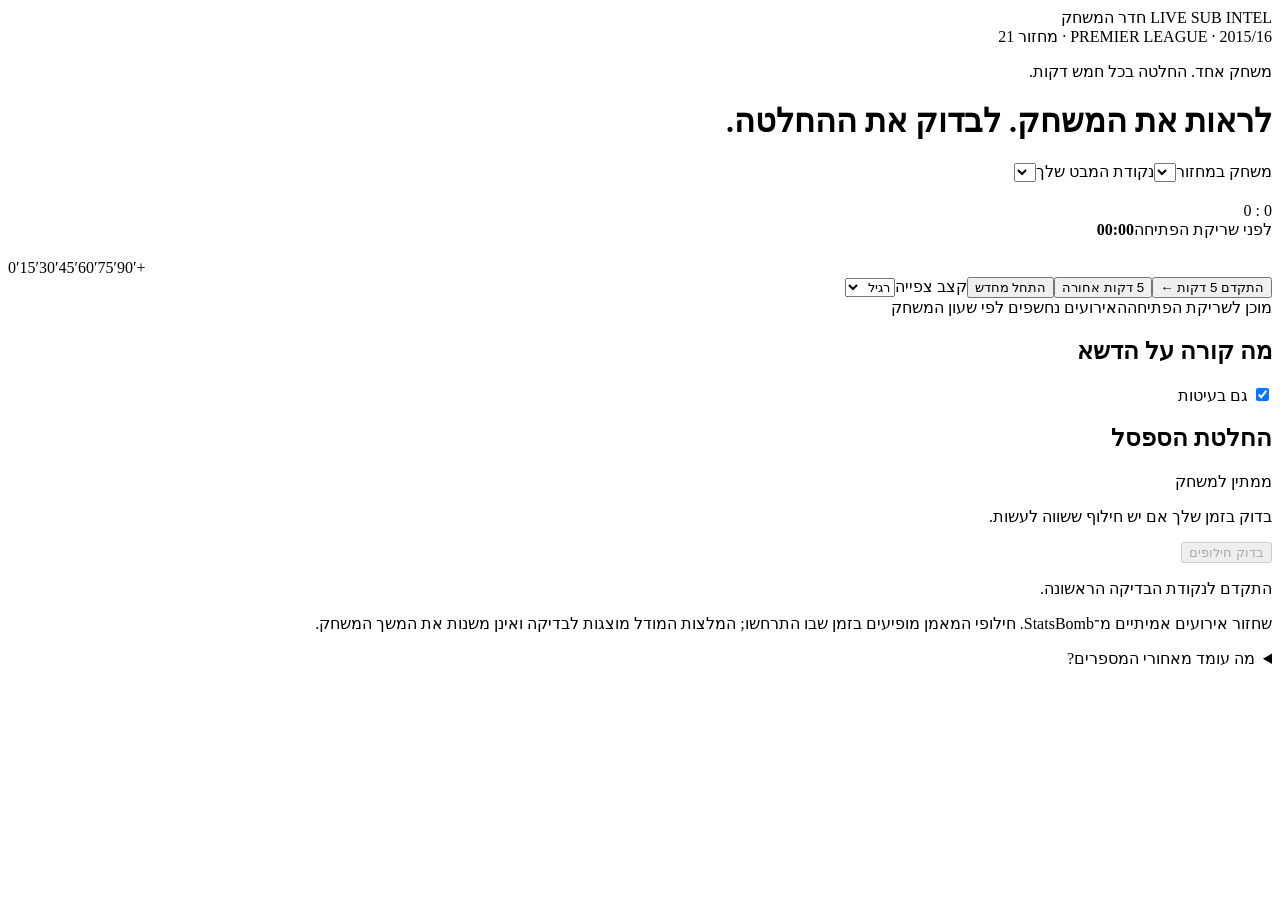
<file: web/match-replay/index.html>
<!doctype html>
<html lang="he" dir="rtl">
<head><meta charset="utf-8"><meta name="viewport" content="width=device-width,initial-scale=1">
<title>חדר המשחק — החלטות חילוף</title><style>/* STYLES */</style></head>
<body>
<header class="top"><div class="brand">LIVE SUB INTEL <span>חדר המשחק</span></div><span class="season">PREMIER LEAGUE · 2015/16 · מחזור 21</span></header>
<main>
  <div class="intro"><div><p class="eyebrow">משחק אחד. החלטה בכל חמש דקות.</p><h1>לראות את המשחק. לבדוק את ההחלטה.</h1></div><div class="pickers"><label class="team-picker">משחק במחזור<select id="fixture" aria-label="משחק במחזור"></select></label><label class="team-picker">נקודת המבט שלך<select id="team" aria-label="נקודת מבט הקבוצה"></select></label></div></div>
  <section class="scoreboard" aria-label="מצב המשחק">
    <div class="club"><span id="homeBadge" class="club-badge"></span><h2 id="home"></h2><span id="homePerspective" class="perspective"></span></div>
    <div class="score-center"><div id="score" class="score" aria-live="polite">0 : 0</div><div class="clock"><span id="period">לפני שריקת הפתיחה</span><strong id="clock">00:00</strong></div><span id="fixtureDate" class="date"></span></div>
    <div class="club"><span id="awayBadge" class="club-badge"></span><h2 id="away"></h2><span id="awayPerspective" class="perspective"></span></div>
  </section>
  <section class="transport card">
    <div class="rail" aria-label="התקדמות המשחק"><div id="railFill"></div><span id="railDot"></span></div><div class="ticks" dir="ltr"><span>0′</span><span>15′</span><span>30′</span><span>45′</span><span>60′</span><span>75′</span><span>90′+</span></div>
    <div class="controls"><button id="next" class="primary">התקדם 5 דקות ←</button><button id="finishSegment" hidden>השלם את המקטע</button><button id="back">5 דקות אחורה</button><button id="reset" class="quiet">התחל מחדש</button><label class="speed">קצב צפייה<select id="speed"><option value="4000">רגיל</option><option value="1500">מהיר</option><option value="0">מיידי</option></select></label></div>
    <div class="segment-meta"><span id="segmentStatus" aria-live="polite">מוכן לשריקת הפתיחה</span><span>האירועים נחשפים לפי שעון המשחק</span></div>
  </section>
  <div class="workspace">
    <section class="card event-panel"><div class="section-top"><h2>מה קורה על הדשא</h2><label class="shot-filter"><input id="showShots" type="checkbox" checked> גם בעיטות</label></div><div id="eventFlash" class="event-flash" hidden aria-live="polite"></div><ol id="events" class="event-list"></ol></section>
    <section class="card decision-panel"><div class="section-top"><h2>החלטת הספסל</h2><span id="decisionMinute" class="pill">ממתין למשחק</span></div><p class="muted">בדוק בזמן שלך אם יש חילוף ששווה לעשות.</p><button id="check" class="primary wide" disabled aria-expanded="false" aria-controls="analysis">בדוק חילופים</button><p id="checkHint" class="muted small">התקדם לנקודת הבדיקה הראשונה.</p>
      <div id="analysis" hidden>
        <div id="verdict" class="verdict" role="status"></div>
        <div id="explain" class="explain" hidden><div class="explain-controls"><div class="seg" role="group" aria-label="קהל ההסבר"><button data-audience="fan" aria-pressed="true">אוהד</button><button data-audience="analyst" aria-pressed="false">אנליסט</button><button data-audience="broadcaster" aria-pressed="false">שדרן</button></div><select id="explainLang" aria-label="שפת ההסבר"><option value="he">עברית</option><option value="en">English</option></select><button id="explainBtn" class="primary">הסבר את ההחלטה</button></div><p id="explainText" class="explain-text" aria-live="polite"></p><p id="explainSource" class="small muted"></p></div>
        <div id="needs" class="needs"></div>
        <h3 id="optionsHeading">האפשרויות, מהציון הגבוה לנמוך</h3><div id="candidates" class="candidate-list"></div>
        <div id="comparison" hidden><div class="section-top compare-heading"><h3>מי יוצא, מי נכנס</h3><span id="fit" class="pill"></span></div><div id="players" class="player-pair"></div><div class="table-scroll"><table><thead><tr><th>ממד</th><th>יוצא — כעת</th><th>נכנס — טרי</th><th>הפרש</th></tr></thead><tbody id="deltas"></tbody></table></div><p class="small muted">הציון הנוכחי של היוצא כולל התאמה מהמשחק. עייפות משוקללת בנפרד, ללא הורדה נוספת מהכרטיס.</p><h3>למה זה הציון?</h3><div id="components"></div><details><summary>כרטיסים לפני המשחק</summary><div id="prematch"></div></details><details><summary>הנתונים המלאים של ההחלטה</summary><pre id="raw"></pre></details></div>
      </div>
    </section>
  </div>
  <footer><p>שחזור אירועים אמיתיים מ־StatsBomb. חילופי המאמן מופיעים בזמן שבו התרחשו; המלצות המודל מוצגות לבדיקה ואינן משנות את המשך המשחק.</p><details><summary>מה עומד מאחורי המספרים?</summary><p>הכרטיסים קפואים לפני 13.01.2016. תועלת החילוף היא ציון מודל, לא הסתברות או מספר שערים. נתוני העומס והמעקב הפיזי הם אומדנים. לבראד סמית׳ ולסון יש חלופת FIFA סינתטית מסומנת. המודל שומר על תפקידים נתמכים; שינוי מערך נבחן רק בפיגור (קשר מדקה 60, מגן או בלם מדקה 75) ומסומן כך. אין המלצות לפני דקה 20.</p></details></footer>
</main>
<script id="replay-data" type="application/json">/* PAYLOAD */</script><script>/* APP */</script>
</body></html>
</file>
